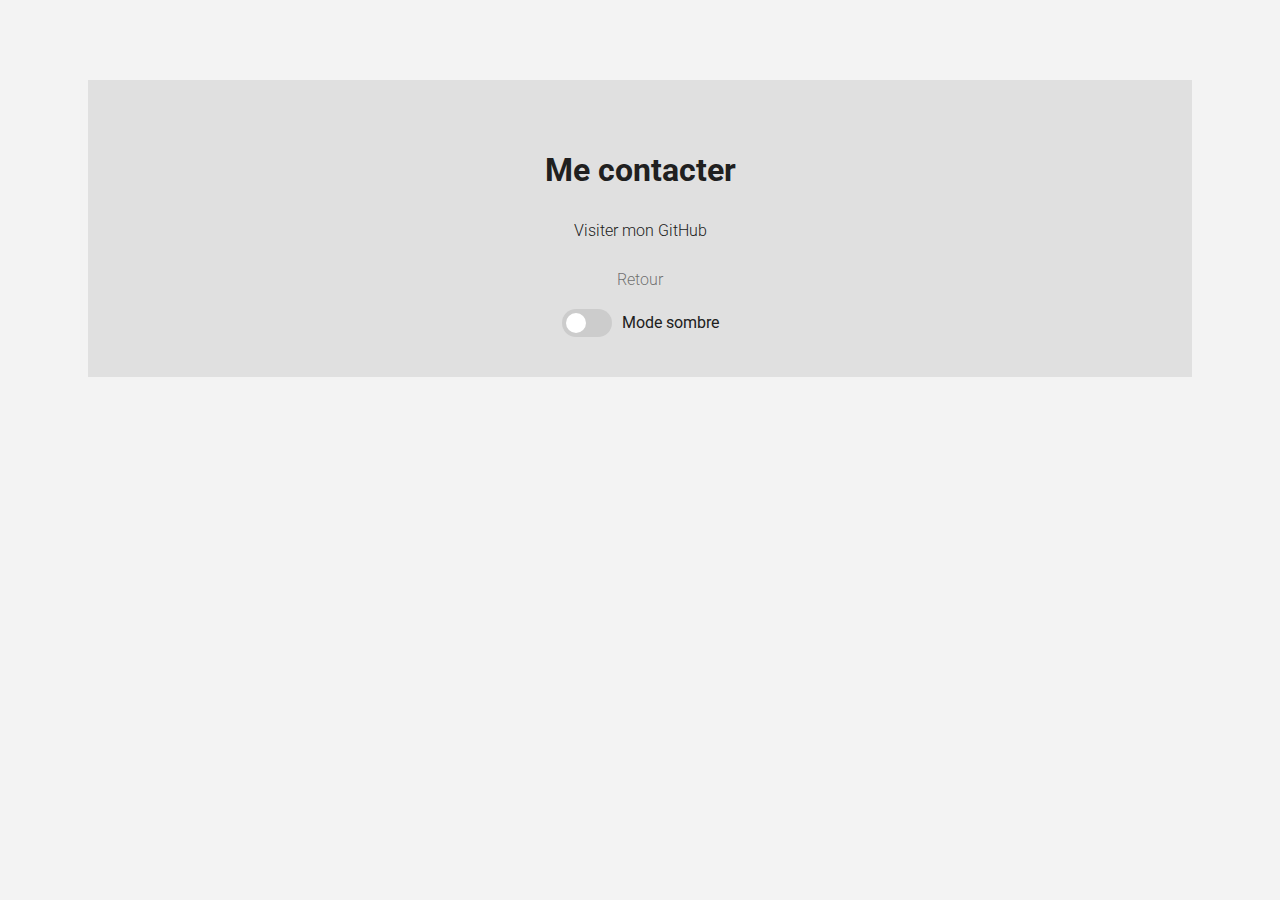
<file: data/www/html/contact.html>
<!DOCTYPE html>
<html lang="fr">
<head>
  <meta charset="UTF-8">
    <link href="https://fonts.googleapis.com/css2?family=Roboto&display=swap" rel="stylesheet">
    <link rel="stylesheet" href="styles.css">
<title>Why you should hire me</title>
</head>
<body>
    <div class="block">
        <h1>Me contacter</h1>
        <a href="https://github.com/junnyn02" target="_blank" class="lien-ext">Visiter mon GitHub</a>
        <a href="index.html" class="lien-perso">Retour</a>
        <div class="toggle-container">
        <label class="switch">
            <input type="checkbox" id="darkModeToggle">
            <span class="slider"></span>
        </label>
        <span class="toggle-label">Mode sombre</span>
        </div>
    </div>
    <script src="darkmode.js"></script>
</body>
</html>
</file>
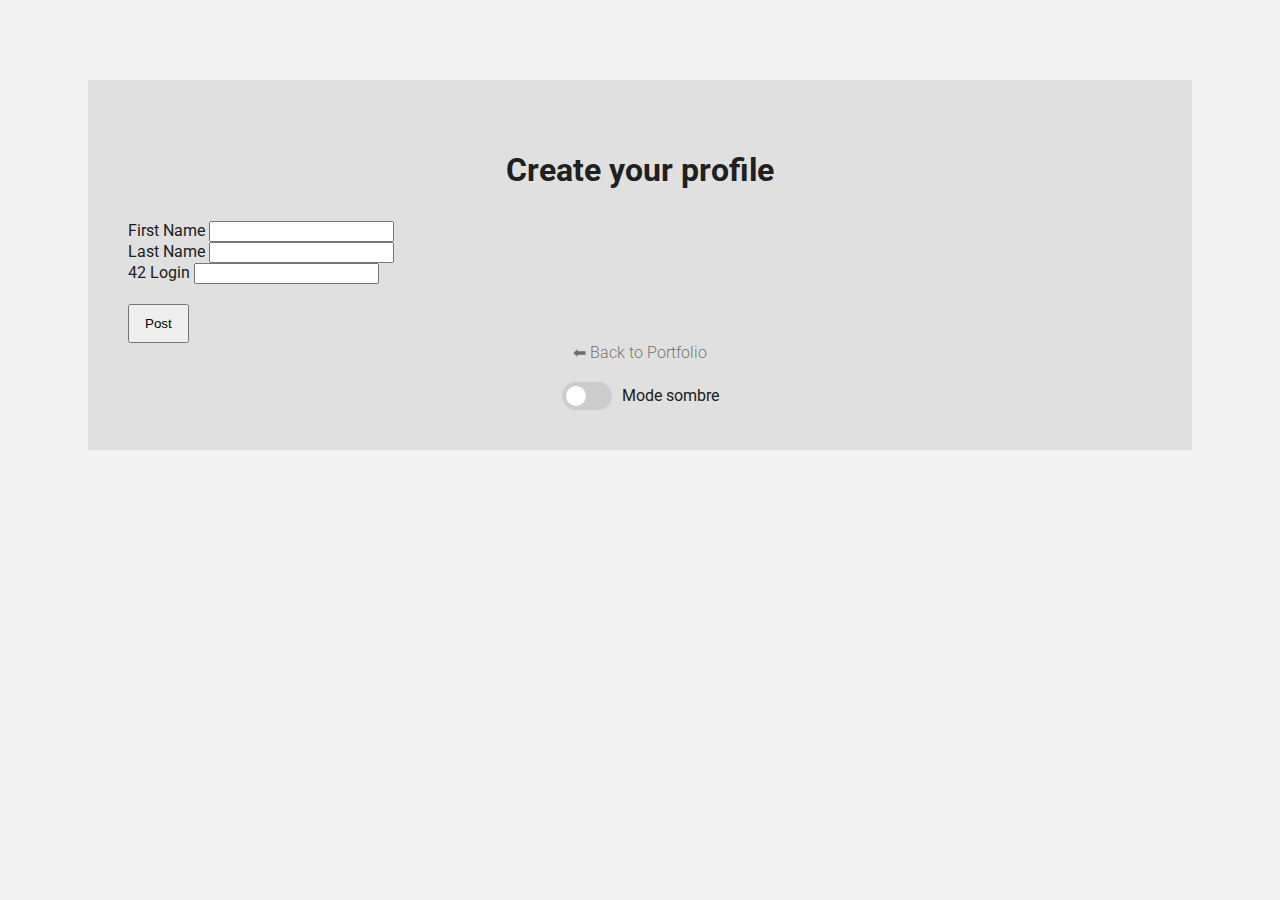
<file: data/www/html/profile.html>
<!DOCTYPE html>
<html lang="fr">
<head>
    <meta charset="UTF-8">
    <link href="https://fonts.googleapis.com/css2?family=Roboto&display=swap" rel="stylesheet">
    <link rel="stylesheet" href="styles.css">
    <title>Register</title>
</head>
<body>
    <div class="block">
        <h1>Create your profile</h1>
        <form id="register" action="/cgi-bin/profile.php" method="post" class="form-container">
            <div class="form-group">
                <label for="first_name">First Name</label>
                <input id="first_name" name="first_name" type="text" required>
            </div>

            <div class="form-group">
                <label for="last_name">Last Name</label>
                <input id="last_name" name="last_name" type="text" required>
            </div>

            <div class="form-group">
                <label for="login">42 Login</label>
                <input id="login" name="login" type="text" required>
            </div>
            <button type="submit" class="submit-btn">Post</button>
        </form>
        <a href="index.html" class="lien-perso">⬅ Back to Portfolio</a>
        
        <div class="toggle-container">
            <label class="switch">
                <input type="checkbox" id="darkModeToggle">
                <span class="slider"></span>
            </label>
            <span class="toggle-label">Mode sombre</span>
        </div>
    </div>
    <script src="darkmode.js"></script>
</body>
</html>
</file>
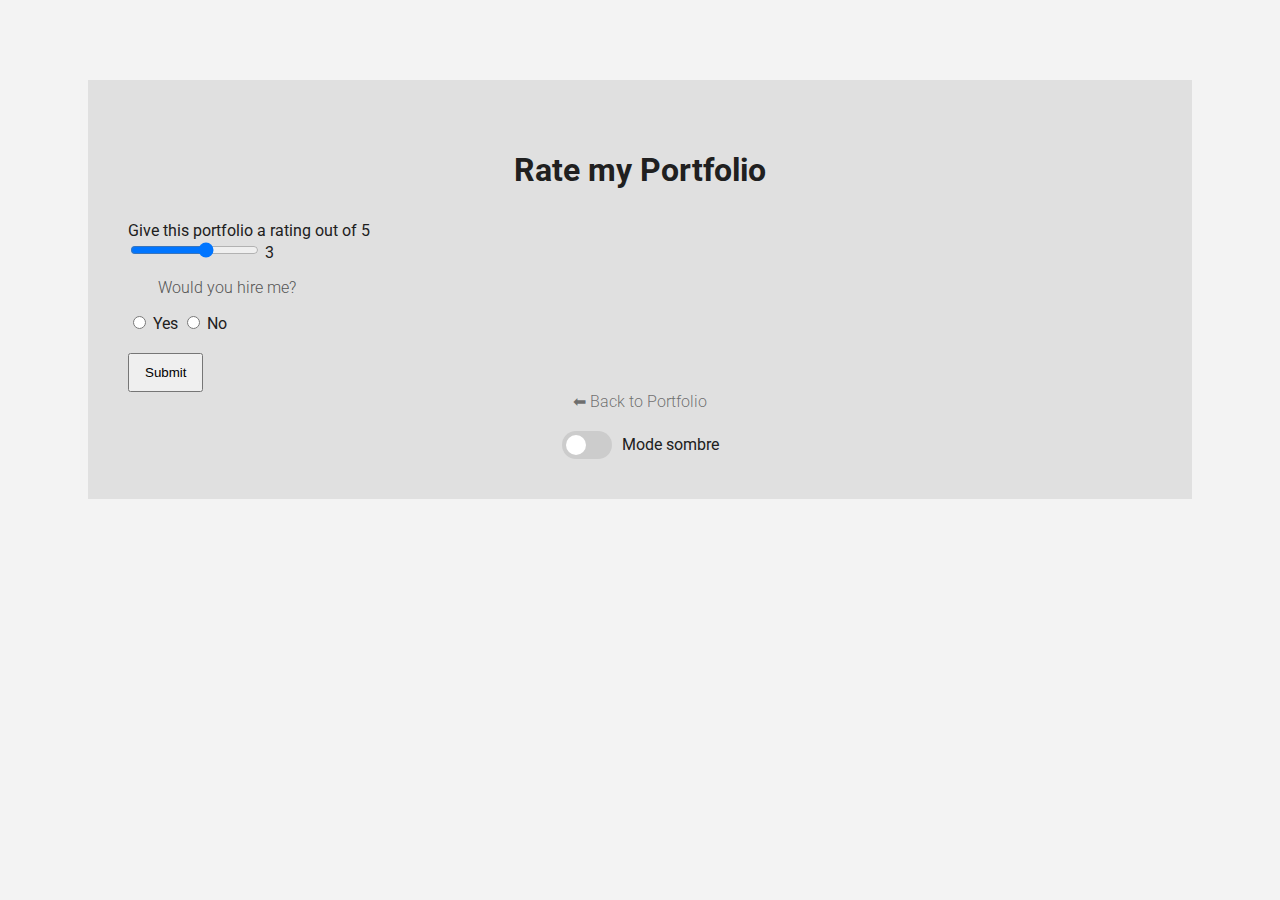
<file: data/www/html/rate_me.html>
<!DOCTYPE html>
<html lang="fr">
<head>
    <meta charset="UTF-8">
    <link href="https://fonts.googleapis.com/css2?family=Roboto&display=swap" rel="stylesheet">
    <link rel="stylesheet" href="styles.css">
    <title>Rate me</title>
</head>
<body>
    <div class="block">
        <h1>Rate my Portfolio</h1>

        <form id="rateForm" action="/cgi-bin/rate_me.php" method="get" class="form-container">
            <div class="form-group">
                <label for="rating">Give this portfolio a rating out of 5</label>
                <div class="range-wrapper">
                    <input id="rating" name="rating" type="range" min="0" max="5" value="3"
                        required oninput="this.nextElementSibling.value = this.value">
                    <output>3</output>
                </div>
            </div>
            <div class="form-group radio-group">
                <p>Would you hire me?</p>
                <div class="radio-options">
                    <label><input type="radio" name="hire" value="yes" required> Yes</label>
                    <label><input type="radio" name="hire" value="no"> No</label>
                </div>
            </div>

            <button type="submit" class="submit-btn">Submit</button>
        </form>

        <a href="index.html" class="lien-perso">⬅ Back to Portfolio</a>

        <div class="toggle-container">
            <label class="switch">
                <input type="checkbox" id="darkModeToggle">
                <span class="slider"></span>
            </label>
            <span class="toggle-label">Mode sombre</span>
        </div>
    </div>
    <script src="darkmode.js"></script>
</body>
</html>
</file>
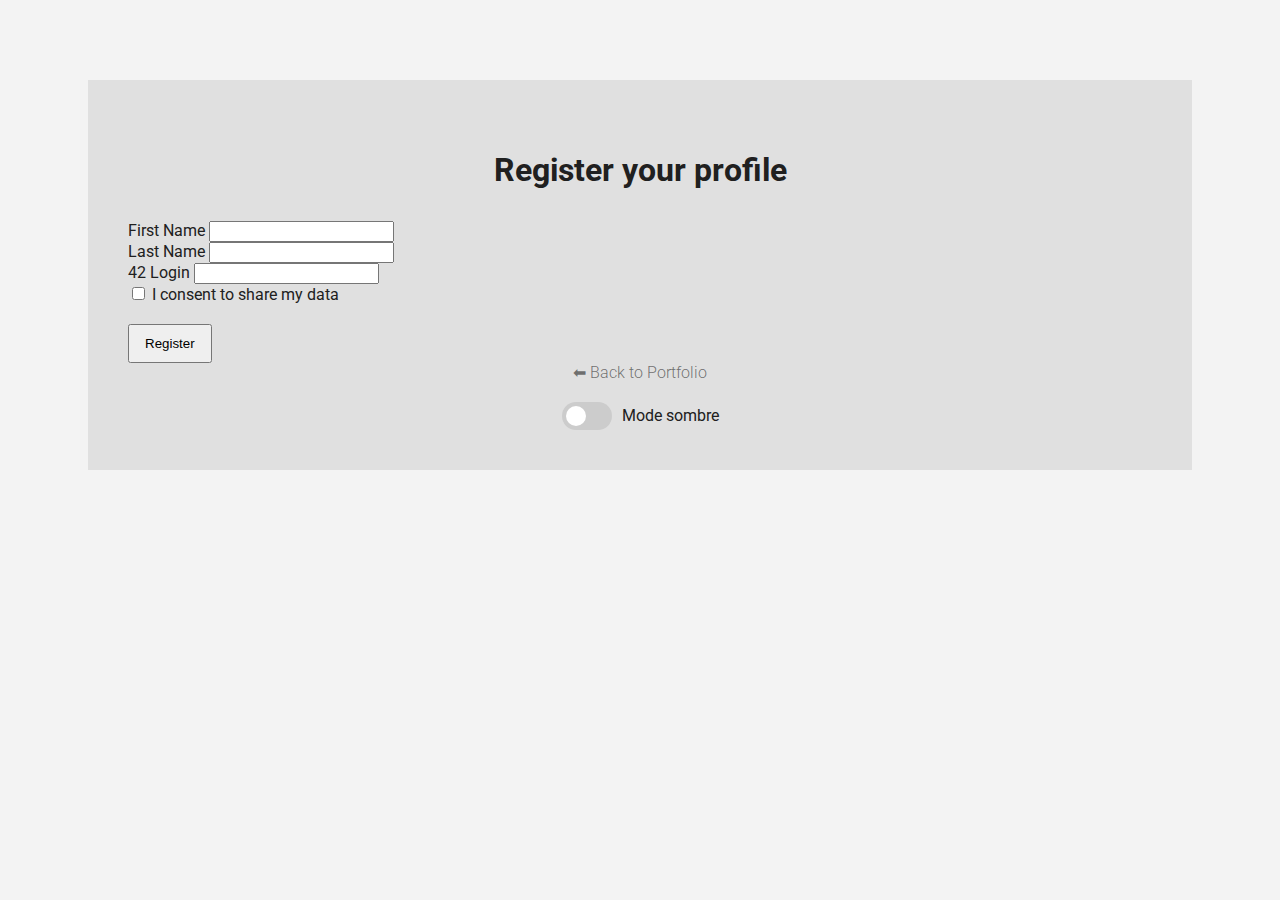
<file: data/www/html/register.html>
<!DOCTYPE html>
<html lang="fr">
<head>
    <meta charset="UTF-8">
    <link href="https://fonts.googleapis.com/css2?family=Roboto&display=swap" rel="stylesheet">
    <link rel="stylesheet" href="styles.css">
    <title>Register</title>
</head>
<body>
    <div class="block">
        <h1>Register your profile</h1>
        <form id="register" action="/cgi-bin/register.php" method="get" class="form-container">
            <div class="form-group">
                <label for="first_name">First Name</label>
                <input id="first_name" name="first_name" type="text" required>
            </div>

            <div class="form-group">
                <label for="last_name">Last Name</label>
                <input id="last_name" name="last_name" type="text" required>
            </div>

            <div class="form-group">
                <label for="login">42 Login</label>
                <input id="login" name="login" type="text" required>
            </div>

            <div class="form-group checkbox-group">
                <input id="consent" name="consent" type="checkbox">
                <label for="consent">I consent to share my data</label>
            </div>

            <button type="submit" class="submit-btn">Register</button>
        </form>
        <a href="index.html" class="lien-perso">⬅ Back to Portfolio</a>
        
        <div class="toggle-container">
            <label class="switch">
                <input type="checkbox" id="darkModeToggle">
                <span class="slider"></span>
            </label>
            <span class="toggle-label">Mode sombre</span>
        </div>
    </div>
    <script src="darkmode.js"></script>
</body>
</html>
</file>
<file: data/www/html/styles.css>
/* 🌙 Thème clair par défaut (root) */
:root {
  --bg-color: rgb(243, 243, 243);
  --text-color: rgb(32, 32, 32);
  --secondary-text: rgb(85, 85, 85);
  --block-bg: rgb(224, 224, 224);
  --link-color: rgba(43, 43, 43, 0.63);
  --external-link-color: rgb(32, 32, 32);
}

/* 🌑 Thème sombre appliqué via body.dark-mode */
body.dark-mode {
  --bg-color: #121212;
  --text-color: #f0f0f0;
  --secondary-text: #cccccc;
  --block-bg: #1e1e1e;
  --link-color: #dddddd;
  --external-link-color: #b2b2ff;
}

/* 🌐 Style global */
body {
  background-color: var(--bg-color);
  color: var(--text-color);
  font-family: 'Roboto', sans-serif;
}

/* 🔘 Bouton dark mode */
button {
  margin-top: 20px;
  padding: 10px 15px;
  cursor: pointer;
}

/* 🧱 Bloc principal */
.block {
  margin: 80px;
  padding: 40px;
  background-color: var(--block-bg);
}

/* 🔗 Lien contact perso */
.lien-perso {
  color: var(--link-color);
  font-weight: 300;
  display: block;
  width: fit-content;
  margin: 0 auto;
  text-decoration: none;
}

.lien-perso:hover {
  text-decoration: underline;
}

/* 🔗 Lien externe */
.lien-ext {
  color: var(--external-link-color);
  font-weight: 300;
  display: block;
  width: fit-content;
  margin: 0 auto;
  text-decoration: none;
  padding-bottom: 30px;
}

.lien-ext:hover {
  text-decoration: underline;
}

/* 🧾 Titres */
h1 {
  color: var(--text-color);
  font-weight: 700;
  padding: 10px;
  text-align: center;
}

h2 {
  color: var(--text-color);
  font-weight: 300;
  margin-left: 30px;
}

/* 📄 Paragraphe */
p {
  color: var(--secondary-text);
  font-weight: 300;
  margin-left: 30px;
  margin-right: 30px;
  text-align: justify;
}

/* 🖼️ Image */
img {
  display: block;
  margin: 20px auto;
  width: 50%;
}

.toggle-container {
  display: flex;
  align-items: center;
  justify-content: center;
  margin-top: 20px;
  gap: 10px;
}

/* Style du switch (curseur) */
.switch {
  position: relative;
  display: inline-block;
  width: 50px;
  height: 28px;
}

.switch input {
  opacity: 0;
  width: 0;
  height: 0;
}

/* Curseur visuel */
.slider {
  position: absolute;
  cursor: pointer;
  top: 0; left: 0; right: 0; bottom: 0;
  background-color: #ccc;
  transition: 0.4s;
  border-radius: 34px;
}

.slider::before {
  position: absolute;
  content: "";
  height: 20px;
  width: 20px;
  left: 4px;
  bottom: 4px;
  background-color: white;
  transition: 0.4s;
  border-radius: 50%;
}

/* Position activée (curseur à droite + fond changé) */
input:checked + .slider {
  background-color: #2196F3;
}

input:checked + .slider::before {
  transform: translateX(22px);
}

/* Libellé à droite */
.toggle-label {
  color: var(--text-color);
  font-size: 16px;
  font-weight: 400;
}
</file>
